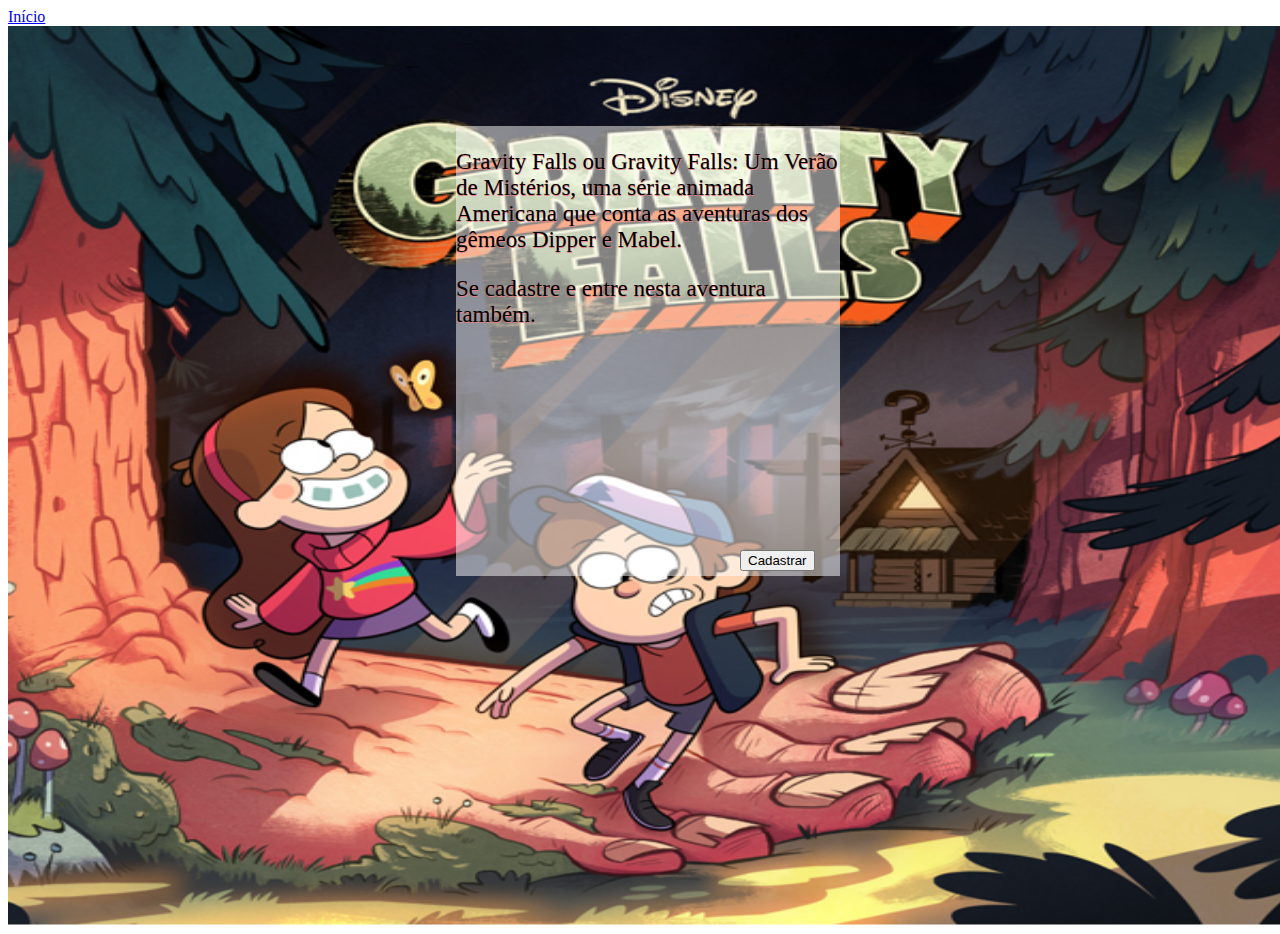
<file: index.html>
<!doctype html>
<html lang="pt-br">

<head>
  <title>Title</title>
  <!-- Required meta tags -->
  <meta charset="utf-8">
  <meta name="viewport" content="width=device-width, initial-scale=1, shrink-to-fit=no">

  <!-- Bootstrap CSS v5.2.0-beta1 -->
  <link rel="stylesheet" href="https://cdn.jsdelivr.net/npm/bootstrap@5.2.0-beta1/dist/css/bootstrap.min.css"
    integrity="sha384-0evHe/X+R7YkIZDRvuzKMRqM+OrBnVFBL6DOitfPri4tjfHxaWutUpFmBp4vmVor" crossorigin="anonymous">
  <link rel="stylesheet" href="CSS/index.css">
</head>

<body>
  <nav class="navbar navbar-expand-lg bg-light">
    <div class="container-md">
      <a class="navbar-brand" href="#">Início</a>
    </div>
  </nav>
  <div id="main">
    <div id="conteudo">
      <p>Gravity Falls ou Gravity Falls: Um Verão de Mistérios, uma série animada Americana que conta as aventuras dos
        gêmeos Dipper e Mabel.</p>
      <p> Se cadastre e entre nesta aventura também. </p>
      <a href="HTML/formulario.html" class="bot"><button type="button" class="btn btn-primary" id="bot">Cadastrar</button></a>
    </div>
  </div>










































  <!-- Bootstrap JavaScript Libraries -->
  <script src="https://cdn.jsdelivr.net/npm/@popperjs/core@2.11.5/dist/umd/popper.min.js"
    integrity="sha384-Xe+8cL9oJa6tN/veChSP7q+mnSPaj5Bcu9mPX5F5xIGE0DVittaqT5lorf0EI7Vk"
    crossorigin="anonymous"></script>

  <script src="https://cdn.jsdelivr.net/npm/bootstrap@5.2.0-beta1/dist/js/bootstrap.min.js"
    integrity="sha384-kjU+l4N0Yf4ZOJErLsIcvOU2qSb74wXpOhqTvwVx3OElZRweTnQ6d31fXEoRD1Jy"
    crossorigin="anonymous"></script>
</body>

</html>
</file>
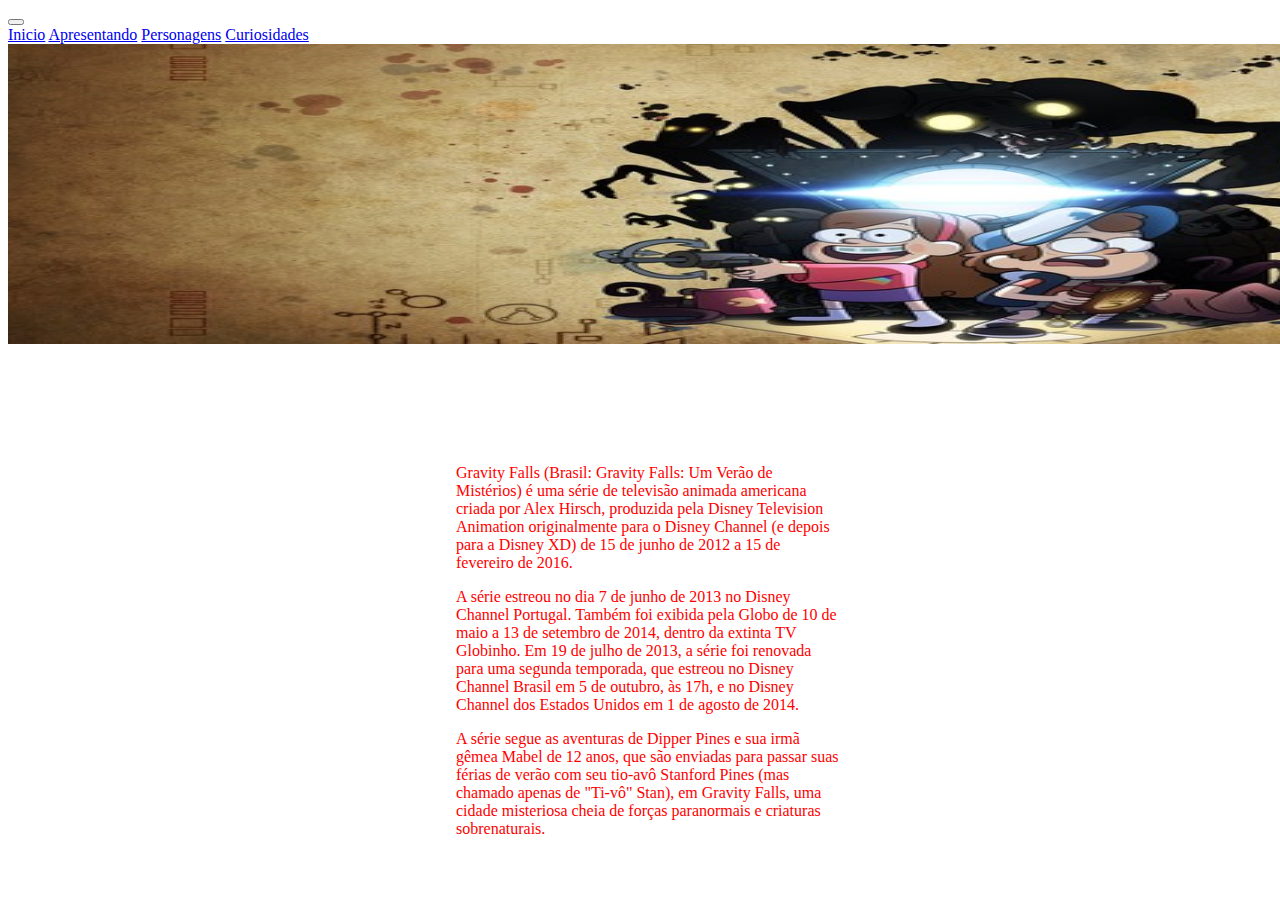
<file: HTML/apresentando.html>
<!doctype html>
<html lang="en">

<head>
  <title>Title</title>
  <!-- Required meta tags -->
  <meta charset="utf-8">
  <meta name="viewport" content="width=device-width, initial-scale=1, shrink-to-fit=no">

  <!-- Bootstrap CSS v5.2.0-beta1 -->
  <link rel="stylesheet" href="https://cdn.jsdelivr.net/npm/bootstrap@5.2.0/dist/css/bootstrap.min.css"
    integrity="sha384-gH2yIJqKdNHPEq0n4Mqa/HGKIhSkIHeL5AyhkYV8i59U5AR6csBvApHHNl/vI1Bx" crossorigin="anonymous">
    <link rel="stylesheet" href="../CSS/apresentando.css">
</head>

<body>

    <nav class="navbar navbar-expand-lg bg-light">
        <div class="container-fluid">
          <a class="navbar-brand" href="#"></a>
          <button class="navbar-toggler" type="button" data-bs-toggle="collapse" data-bs-target="#navbarNavAltMarkup" aria-controls="navbarNavAltMarkup" aria-expanded="false" aria-label="Toggle navigation">
            <span class="navbar-toggler-icon"></span>
          </button>
          <div class="collapse navbar-collapse" id="navbarNavAltMarkup">
            <div class="navbar-nav">
              <a class="nav-link active" aria-current="page" href="../index.html">Inicio</a>
              <a class="nav-link" href="apresentando.html">Apresentando</a>
              <a class="nav-link" href="personagens.html">Personagens</a>
              <a class="nav-link" href="curiosidades.html">Curiosidades</a>
              
            </div>
          </div>
        </div>
      </nav>

      
      <img src="../Imagens/test.jpg" 
      width= "1920px"
      height="300px">


<div id="apre">
  <p id="ap">Gravity Falls (Brasil: Gravity Falls: Um Verão de Mistérios) é uma série de televisão animada americana criada por Alex Hirsch, produzida pela Disney Television Animation originalmente para o Disney Channel (e depois para a Disney XD) de 15 de junho de 2012 a 15 de fevereiro de 2016.</p>
  <p id="ap">A série estreou no dia 7 de junho de 2013 no Disney Channel Portugal. Também foi exibida pela Globo de 10 de maio a 13 de setembro de 2014, dentro da extinta TV Globinho. Em 19 de julho de 2013, a série foi renovada para uma segunda temporada, que estreou no Disney Channel Brasil em 5 de outubro, às 17h, e no Disney Channel dos Estados Unidos em 1 de agosto de 2014.

  </p>
<p id="ap">
  A série segue as aventuras de Dipper Pines e sua irmã gêmea Mabel de 12 anos, que são enviadas para passar suas férias de verão com seu tio-avô Stanford Pines (mas chamado apenas de "Ti-vô" Stan), em Gravity Falls, uma cidade misteriosa cheia de forças paranormais e criaturas sobrenaturais.
</p>


</div>



















  <!-- Bootstrap JavaScript Libraries -->
  <script src="https://cdn.jsdelivr.net/npm/@popperjs/core@2.11.5/dist/umd/popper.min.js"
    integrity="sha384-Xe+8cL9oJa6tN/veChSP7q+mnSPaj5Bcu9mPX5F5xIGE0DVittaqT5lorf0EI7Vk" crossorigin="anonymous">
  </script>

  <script src="https://cdn.jsdelivr.net/npm/bootstrap@5.2.0/dist/js/bootstrap.min.js"
    integrity="sha384-ODmDIVzN+pFdexxHEHFBQH3/9/vQ9uori45z4JjnFsRydbmQbmL5t1tQ0culUzyK" crossorigin="anonymous">
  </script>
</body>

</html>
</file>
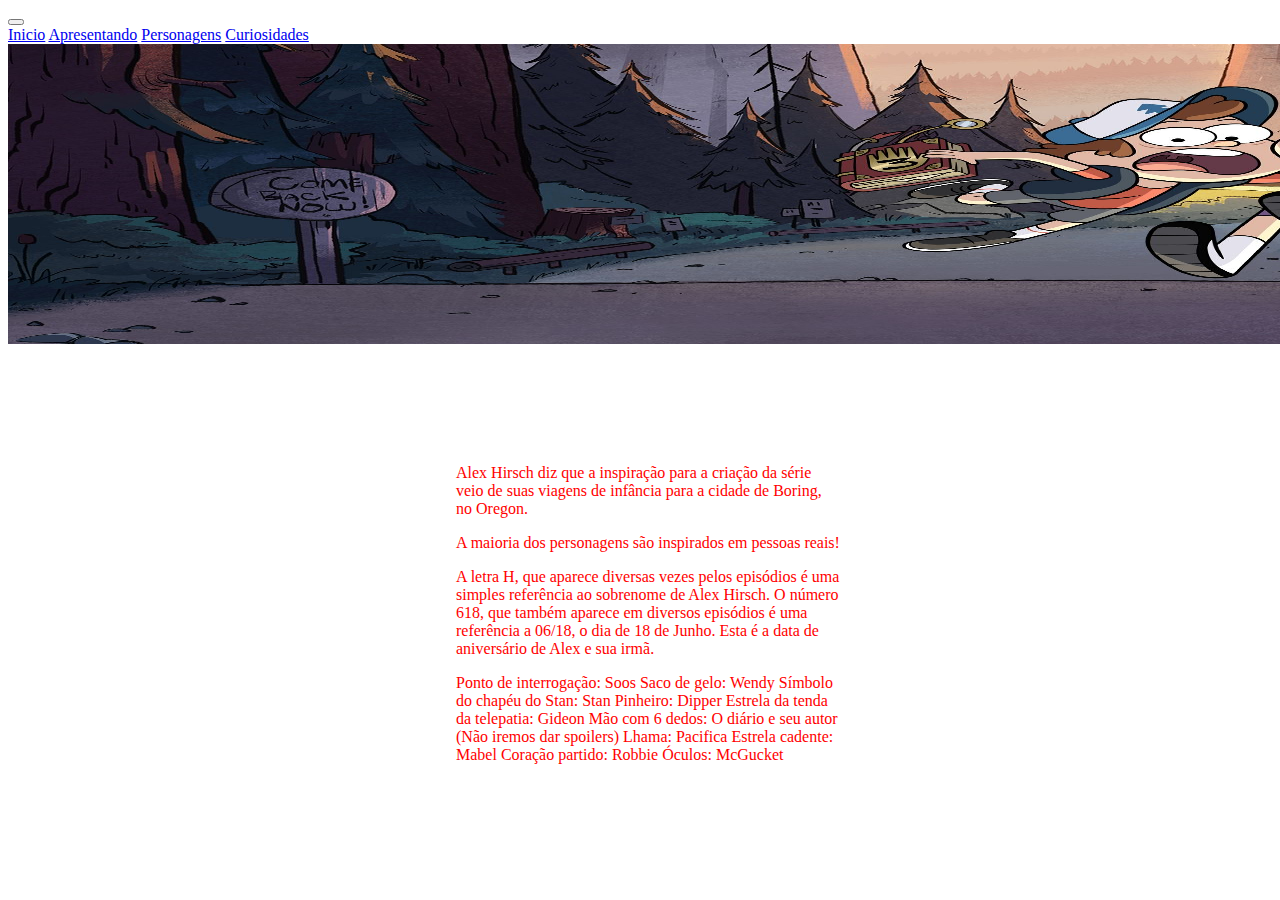
<file: HTML/curiosidades.html>
<!doctype html>
<html lang="en">

<head>
  <title>Title</title>
  <!-- Required meta tags -->
  <meta charset="utf-8">
  <meta name="viewport" content="width=device-width, initial-scale=1, shrink-to-fit=no">

  <!-- Bootstrap CSS v5.2.1 -->
  <link href="https://cdn.jsdelivr.net/npm/bootstrap@5.2.1/dist/css/bootstrap.min.css" rel="stylesheet"
    integrity="sha384-iYQeCzEYFbKjA/T2uDLTpkwGzCiq6soy8tYaI1GyVh/UjpbCx/TYkiZhlZB6+fzT" crossorigin="anonymous">
    <link rel="stylesheet" href="../CSS/curiosidades.css">

</head>

<body>


    <nav class="navbar navbar-expand-lg bg-light">
        <div class="container-fluid">
          <a class="navbar-brand" href="#"></a>
          <button class="navbar-toggler" type="button" data-bs-toggle="collapse" data-bs-target="#navbarNavAltMarkup" aria-controls="navbarNavAltMarkup" aria-expanded="false" aria-label="Toggle navigation">
            <span class="navbar-toggler-icon"></span>
          </button>
          <div class="collapse navbar-collapse" id="navbarNavAltMarkup">
            <div class="navbar-nav">
              <a class="nav-link active" aria-current="page" href="../index.html">Inicio</a>
              <a class="nav-link" href="apresentando.html">Apresentando</a>
              <a class="nav-link" href="personagens.html">Personagens</a>
              <a class="nav-link" href="curiosidades.html">Curiosidades</a>
              
            </div>
          </div>
        </div>
      </nav>





      <img src="../Imagens/apre.jpg" 
      width= "1920px"
      height="300px">





<div id="curi">

<p id="rio">
  Alex Hirsch diz que a inspiração para a criação da série veio de suas viagens de infância para a cidade de Boring, no Oregon.

</p>

<p id="rio">

  A maioria dos personagens são inspirados em pessoas reais!
</p>

<p id="rio">
  A letra H, que aparece diversas vezes pelos episódios é uma simples referência ao sobrenome de Alex Hirsch. O número 618, que também aparece em diversos episódios é uma referência a 06/18, o dia de 18 de Junho. Esta é a data de aniversário de Alex e sua irmã.

</p>

<p id="rio">
  Ponto de interrogação: Soos Saco de gelo: Wendy Símbolo do chapéu do Stan: Stan Pinheiro: Dipper Estrela da tenda da telepatia: Gideon Mão com 6 dedos: O diário e seu autor (Não iremos dar spoilers) Lhama: Pacifica Estrela cadente: Mabel Coração partido: Robbie Óculos: McGucket
</p>

</div>










  <header>
    <!-- place navbar here -->
  </header>
  <main>

  </main>
  <footer>
    <!-- place footer here -->
  </footer>
  <!-- Bootstrap JavaScript Libraries -->
  <script src="https://cdn.jsdelivr.net/npm/@popperjs/core@2.11.6/dist/umd/popper.min.js"
    integrity="sha384-oBqDVmMz9ATKxIep9tiCxS/Z9fNfEXiDAYTujMAeBAsjFuCZSmKbSSUnQlmh/jp3" crossorigin="anonymous">
  </script>

  <script src="https://cdn.jsdelivr.net/npm/bootstrap@5.2.1/dist/js/bootstrap.min.js"
    integrity="sha384-7VPbUDkoPSGFnVtYi0QogXtr74QeVeeIs99Qfg5YCF+TidwNdjvaKZX19NZ/e6oz" crossorigin="anonymous">
  </script>
</body>

</html>
</file>
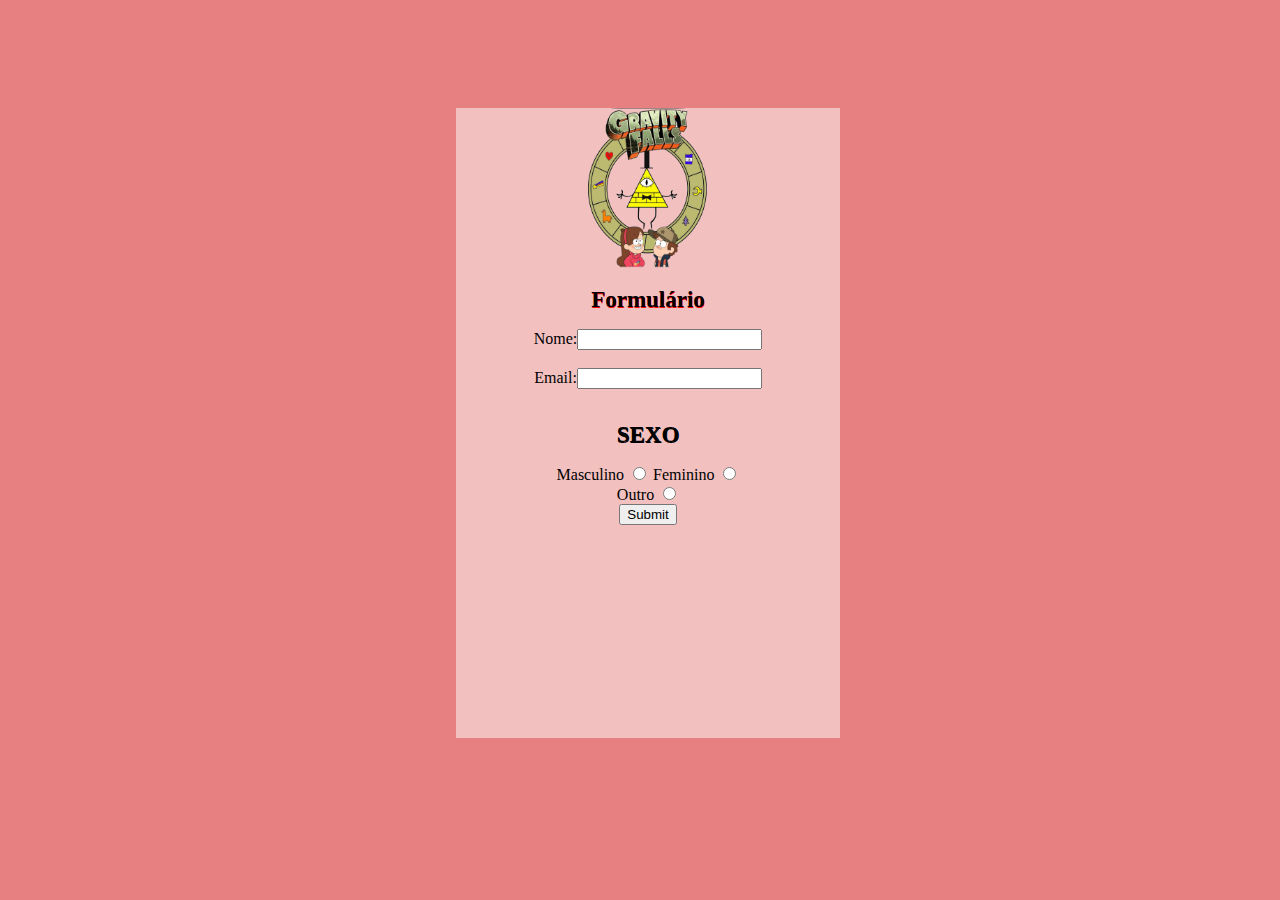
<file: HTML/formulario.html>
<!doctype html>
<html lang="en">

<head>
  <title>Title</title>
  <!-- Required meta tags -->
  <meta charset="utf-8">
  <meta name="viewport" content="width=device-width, initial-scale=1, shrink-to-fit=no">

  <!-- Bootstrap CSS v5.2.0-beta1 -->
  <link rel="stylesheet" href="https://cdn.jsdelivr.net/npm/bootstrap@5.2.0/dist/css/bootstrap.min.css"
    integrity="sha384-gH2yIJqKdNHPEq0n4Mqa/HGKIhSkIHeL5AyhkYV8i59U5AR6csBvApHHNl/vI1Bx" crossorigin="anonymous">
  <link rel="stylesheet" href="../CSS/formulario.css">
</head>

<body>


  <div class="container" id="conteudo">
    <center><img src="../Imagens/logoft.png" class="imgform">
      <form action="apresentando.html" method="">
        <h1 id="titulo">Formulário</h1>
        <label for="nome"> Nome:</label><input type="text" id="nome"><br><br>
        <label for="email"> Email:</label><input type="email" id="email"><br><br>
        <h1 id="se">SEXO</h1>
        <label for="m"> Masculino </label><input type="radio" id="m" name="sexo">
        <label for="f"> Feminino </label><input type="radio" id="f" name="sexo"><br>
        <label for="f"> Outro </label><input type="radio" id="out" name="sexo"><br>
        
        <input type="submit">
      </center>



    
  </div>
  </form>






































  <header>
    <!-- place navbar here -->
  </header>
  <main>

  </main>
  <footer>
    <!-- place footer here -->
  </footer>
  <!-- Bootstrap JavaScript Libraries -->
  <script src="https://cdn.jsdelivr.net/npm/@popperjs/core@2.11.5/dist/umd/popper.min.js"
    integrity="sha384-Xe+8cL9oJa6tN/veChSP7q+mnSPaj5Bcu9mPX5F5xIGE0DVittaqT5lorf0EI7Vk" crossorigin="anonymous">
    </script>

  <script src="https://cdn.jsdelivr.net/npm/bootstrap@5.2.0/dist/js/bootstrap.min.js"
    integrity="sha384-ODmDIVzN+pFdexxHEHFBQH3/9/vQ9uori45z4JjnFsRydbmQbmL5t1tQ0culUzyK" crossorigin="anonymous">
    </script>
</body>

</html>
</file>
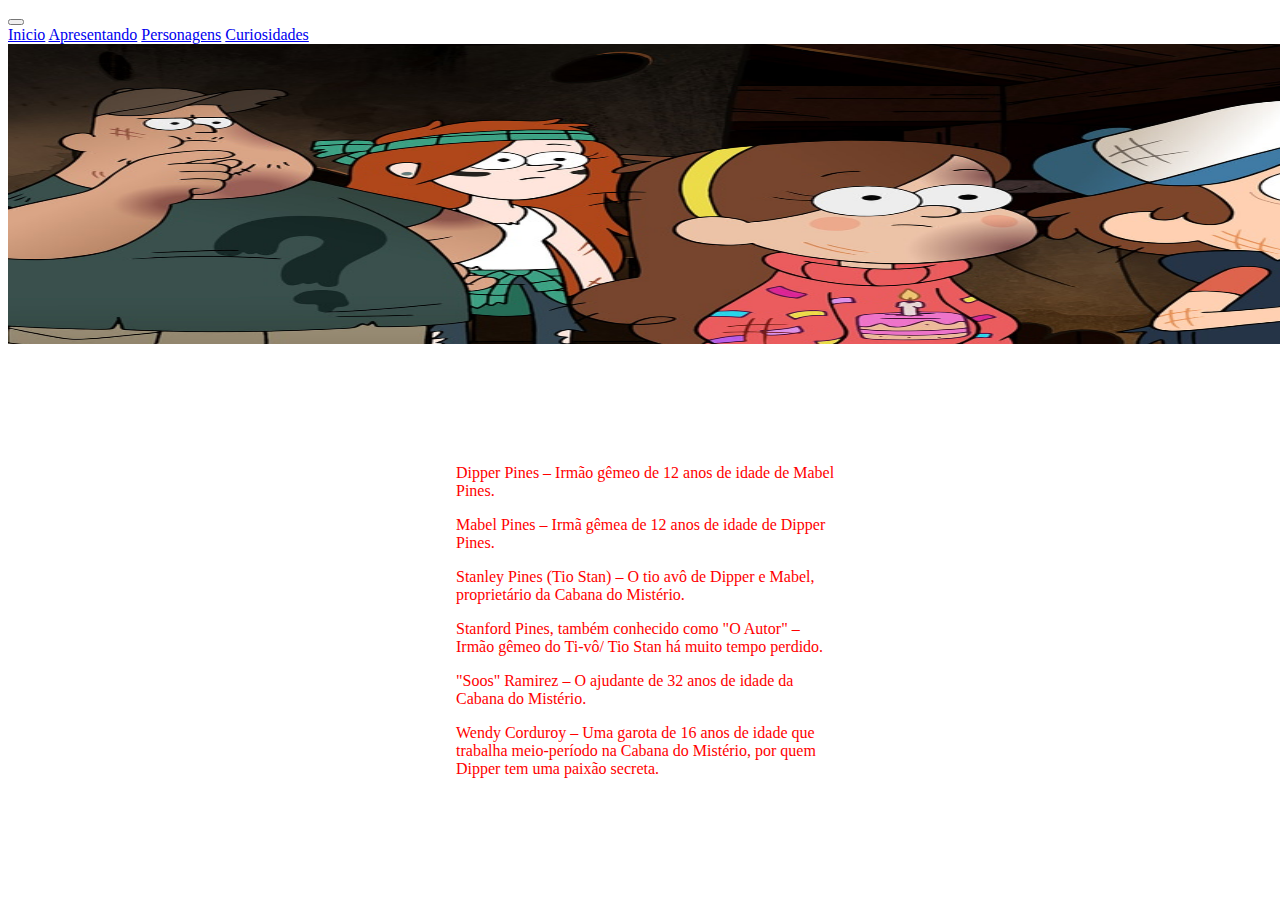
<file: HTML/personagens.html>
<!doctype html>
<html lang="en">

<head>
  <title>Title</title>
  <!-- Required meta tags -->
  <meta charset="utf-8">
  <meta name="viewport" content="width=device-width, initial-scale=1, shrink-to-fit=no">

  <!-- Bootstrap CSS v5.2.1 -->
  <link href="https://cdn.jsdelivr.net/npm/bootstrap@5.2.1/dist/css/bootstrap.min.css" rel="stylesheet"
    integrity="sha384-iYQeCzEYFbKjA/T2uDLTpkwGzCiq6soy8tYaI1GyVh/UjpbCx/TYkiZhlZB6+fzT" crossorigin="anonymous">
    <link rel="stylesheet" href="../CSS/personagens.css">


</head>

<body>



  <nav class="navbar navbar-expand-lg bg-light">
    <div class="container-fluid">
      <a class="navbar-brand" href="#"></a>
      <button class="navbar-toggler" type="button" data-bs-toggle="collapse" data-bs-target="#navbarNavAltMarkup"
        aria-controls="navbarNavAltMarkup" aria-expanded="false" aria-label="Toggle navigation">
        <span class="navbar-toggler-icon"></span>
      </button>
      <div class="collapse navbar-collapse" id="navbarNavAltMarkup">
        <div class="navbar-nav">
          <a class="nav-link active" aria-current="page" href="../index.html">Inicio</a>
          <a class="nav-link" href="apresentando.html">Apresentando</a>
          <a class="nav-link" href="personagens.html">Personagens</a>
          <a class="nav-link" href="curiosidades.html">Curiosidades</a>

        </div>
      </div>
    </div>
  </nav>


  <img src="../Imagens/per.jpg" width="1920px" height="300px">





  <div id="per">
    <p id="pe">

      Dipper Pines – Irmão gêmeo de 12 anos de idade de Mabel Pines.

    </p>

    <p id="pe">
      Mabel Pines – Irmã gêmea de 12 anos de idade de Dipper Pines.
    </p>

    <p id="pe">
      Stanley Pines (Tio Stan) – O tio avô de Dipper e Mabel, proprietário da Cabana do Mistério.
    </p>

    <p id="pe">
      Stanford Pines, também conhecido como "O Autor" – Irmão gêmeo do Ti-vô/ Tio Stan há muito tempo perdido.
    </p>

    <p id="pe">
      "Soos" Ramirez – O ajudante de 32 anos de idade da Cabana do Mistério.
    </p>


    <p id="pe">
      Wendy Corduroy – Uma garota de 16 anos de idade que trabalha meio-período na Cabana do Mistério, por quem Dipper
      tem uma paixão secreta.
    </p>


    <p id="pe">

    </p>
  </div>




















  <header>
    <!-- place navbar here -->
  </header>
  <main>

  </main>
  <footer>
    <!-- place footer here -->
  </footer>
  <!-- Bootstrap JavaScript Libraries -->
  <script src="https://cdn.jsdelivr.net/npm/@popperjs/core@2.11.6/dist/umd/popper.min.js"
    integrity="sha384-oBqDVmMz9ATKxIep9tiCxS/Z9fNfEXiDAYTujMAeBAsjFuCZSmKbSSUnQlmh/jp3" crossorigin="anonymous">
    </script>

  <script src="https://cdn.jsdelivr.net/npm/bootstrap@5.2.1/dist/js/bootstrap.min.js"
    integrity="sha384-7VPbUDkoPSGFnVtYi0QogXtr74QeVeeIs99Qfg5YCF+TidwNdjvaKZX19NZ/e6oz" crossorigin="anonymous">
    </script>
</body>

</html>
</file>
<file: CSS/index.css>
body {
    background-color: white;
}

#main {
    width: 100vw;
    height: 100vh;
    background-image: url('../Imagens/img principal.jpg');
    background-repeat: no-repeat;
    background-size: 100vw 100vh;
}

#conteudo {
    width: 30vw;
    height: 50vh;
    background-color: rgba(255, 255, 255, 0.5);
    margin-top: 100px;
    margin-left: 35vw;
    position: absolute;
}

#conteudo p {
    font-size: 23px;
    color:black;
    text-shadow: 0.5px 0.5px rgb(231, 129, 129);
    
}

#bot {

    position: absolute !important;
    bottom: 0px;
    margin-bottom: 5px;
}

.bot {
    float: right !important;
    margin-right: 100px;

}
</file>
<file: CSS/apresentando.css>
#apre{
    
        width: 30vw;
        height: 50vh;
        background-color: rgba(255, 255, 255, 0.5);
        margin-top: 100px;
        margin-left: 35vw;
        position: absolute;
 

}

#ap{
color: red;




}
</file>
<file: CSS/curiosidades.css>
#curi{

    width: 30vw;
    height: 50vh;
    background-color: rgba(255, 255, 255, 0.5);
    margin-top: 100px;
    margin-left: 35vw;
    position: absolute;

}



#rio{

color: red;

}
</file>
<file: CSS/formulario.css>
body{
    background-color: rgb(231, 129, 129);

}

#conteudo{

        width: 30vw;
        height: 70vh;
        background-color: rgba(255, 255, 255, 0.5);
        margin-top: 100px;
        margin-left: 35vw;
        position: absolute;
}

.imgform{
    height: 160px;
    width: 120px;
    border-radius: 30px;

}

#titulo{
    font-size: 23px;
    color:black;
    text-shadow: 0.5px 0.5px red;
    
}

#se{

    font-size: 23px;
    color:black;
    text-shadow: 0.5px 0.5px black;

}
</file>
<file: CSS/personagens.css>
#per{
    width: 30vw;
    height: 50vh;
    background-color: rgba(255, 255, 255, 0.5);
    margin-top: 100px;
    margin-left: 35vw;
    position: absolute;


}

#pe{


color: red;


}
</file>
